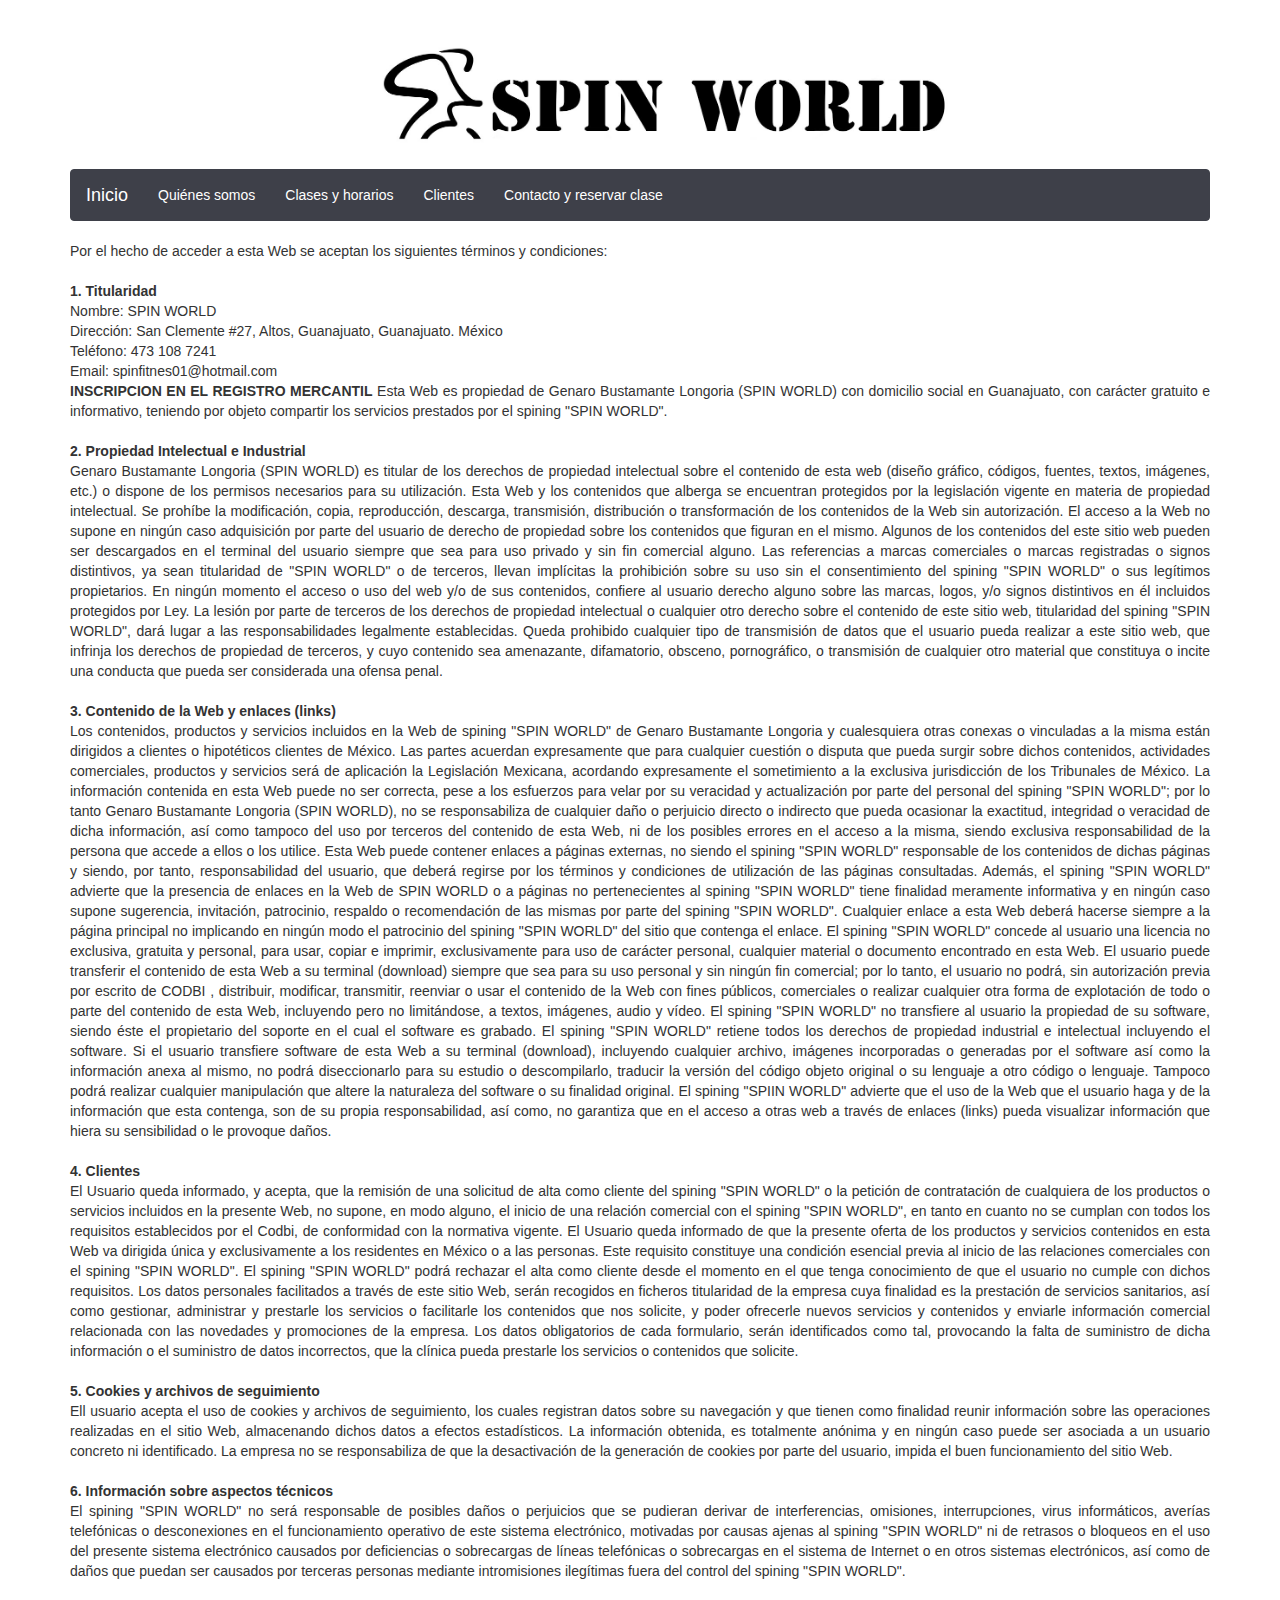
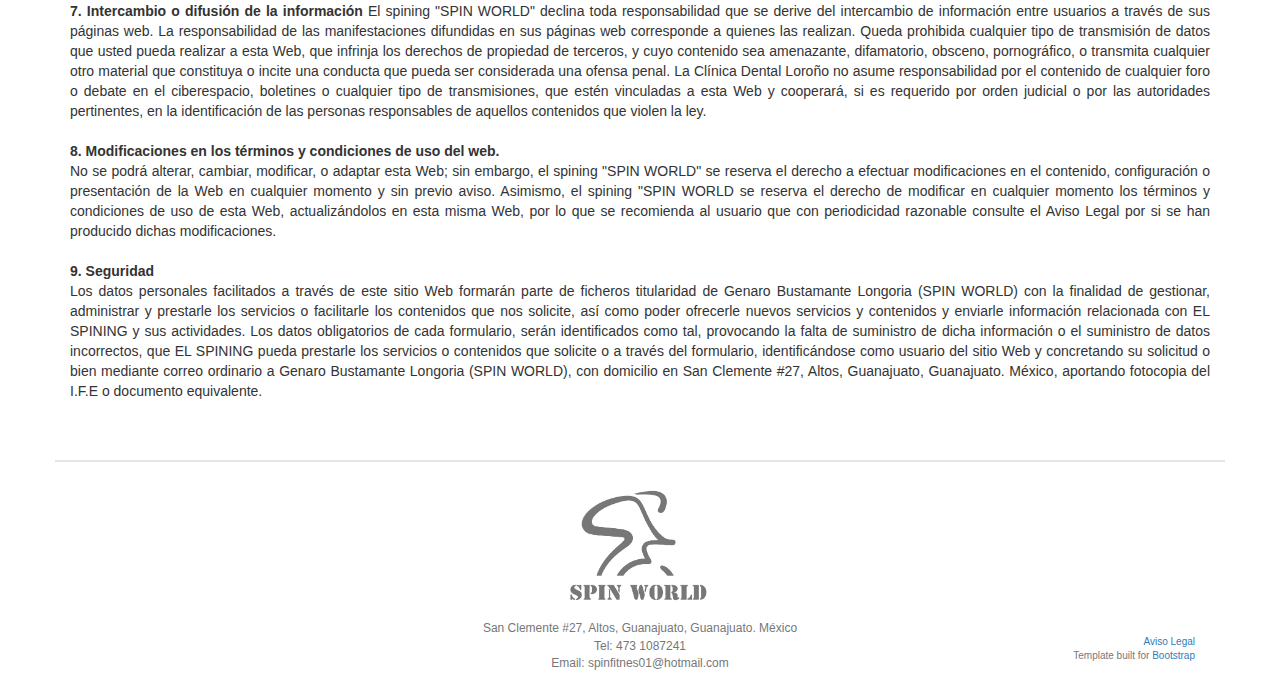
<file: aviso_legal.html>
<!DOCTYPE html>
<link rel="icon" href="resources/images/icono.ico" />
<html lang="es">
  <head>
    <meta charset="utf-8">
    <meta name="viewport" content="width=device-width, initial-scale=1"> <!–Con esto garantizamos que se vea bien en dispositivos móviles–>
    <title>SPIN WORLD</title>

    <link href="bootstrap/css/bootstrap.min.css" rel="stylesheet" media="screen">
    <link href="bootstrap/css/estilos-personales.css" rel="stylesheet" media="screen">
    <script src="https://ajax.googleapis.com/ajax/libs/jquery/2.1.3/jquery.min.js"></script>
    <script src="bootstrap/js/bootstrap.min.js"></script>
  </head>
  <body>
      <div class="container">

      <!-- ---------------------------------Encabezado------------------------------------ -->

      <div class="row">
          <div class="col-md-12 col-lg-12 col-sm-12">
             <div class="collapse navbar-collapse navbar-ex1-collapse">
                 <span style="line-height:1.3em;">
                     <span style="font-family:stencil-w01-bold,fantasy;">
                          <center>
<img src ="resources/images/logo2.jpg" border=""width="57%" height="17%" align=center>
</center>
                     </span>
                 </span>
             </div>
          </div>
      </div>

      <!-- -----------------------------------Menú---------------------------------------- -->
      <nav class="navbar navbar-default" role="navigation">
    <!-- El logotipo y el icono que despliega el menú se agrupan
         para mostrarlos mejor en los dispositivos móviles -->
        <div class="navbar-header">
            <button type="button" class="navbar-toggle-personal" data-toggle="collapse" data-target=".navbar-ex1-collapse">
                <span class="sr-only">Desplegar navegación</span>
                <span class="icon-bar-personal"></span>
                <span class="icon-bar-personal"></span>
                <span class="icon-bar-personal"></span>
           </button>
            <a class="navbar-brand" href="index.html">Inicio</a>
         </div>

    <!-- Agrupar los enlaces de navegación, los formularios y cualquier
         otro elemento que se pueda ocultar al minimizar la barra -->
       <div class="collapse navbar-collapse navbar-ex1-collapse">
         <ul class="nav navbar-nav">
           <li><a href="servicios.html">Quiénes somos</a></li>
        <li><a href="clases.html">Clases y horarios</a></li>
        <li><a href="clientes.html">Clientes</a></li>
		<li><a href="contacto.html">Contacto y reservar clase</a></li>
         </ul>
       </div>
     </nav>

      <!-- --------------------------------------Contenido ---------------------------------- -->
      <div class="row">
          <div class="col-md-12 col-lg-12 col-sm-12">
              <p class="aviso_legal">
              Por el hecho de acceder a esta Web se aceptan los siguientes términos y condiciones:</br ><br />
              <strong>1. Titularidad </strong><br />
              Nombre: SPIN WORLD<br />
              Dirección: San Clemente #27, Altos, Guanajuato, Guanajuato. México<br />
              Teléfono: 473 108 7241<br />
              Email: spinfitnes01@hotmail.com<br />
              <strong>INSCRIPCION EN EL REGISTRO MERCANTIL</strong>
              Esta Web es propiedad de Genaro Bustamante Longoria (SPIN WORLD) con domicilio social en Guanajuato, con carácter gratuito e informativo, teniendo por objeto compartir los servicios prestados por el spining "SPIN WORLD".
              <br /><br />
              <strong>2. Propiedad Intelectual e Industrial</strong><br />
              Genaro Bustamante Longoria (SPIN WORLD) es titular de los derechos de propiedad intelectual sobre el contenido de esta web (diseño gráfico, códigos, fuentes, textos, imágenes, etc.) o dispone de los permisos necesarios para su utilización.
              Esta Web y los contenidos que alberga se encuentran protegidos por la legislación vigente en materia de propiedad intelectual. Se prohíbe la modificación, copia, reproducción, descarga, transmisión, distribución o transformación de los contenidos de la Web sin autorización. El acceso a la Web no supone en ningún caso adquisición por parte del usuario de derecho de propiedad sobre los contenidos que figuran en el mismo. Algunos de los contenidos del este sitio web pueden ser descargados en el terminal del usuario siempre que sea para uso privado y sin fin comercial alguno. Las referencias a marcas comerciales o marcas registradas o signos distintivos, ya sean titularidad de "SPIN WORLD" o de terceros, llevan implícitas la prohibición sobre su uso sin el consentimiento del spining "SPIN WORLD" o sus legítimos propietarios. En ningún momento el acceso o uso del web y/o de sus contenidos, confiere al usuario derecho alguno sobre las marcas, logos, y/o signos distintivos en él incluidos protegidos por Ley.
              La lesión por parte de terceros de los derechos de propiedad intelectual o cualquier otro derecho sobre el contenido de este sitio web, titularidad del spining "SPIN WORLD", dará lugar a las responsabilidades legalmente establecidas. Queda prohibido cualquier tipo de transmisión de datos que el usuario pueda realizar a este sitio web, que infrinja los derechos de propiedad de terceros, y cuyo contenido sea amenazante, difamatorio, obsceno, pornográfico, o transmisión de cualquier otro material que constituya o incite una conducta que pueda ser considerada una ofensa penal.<br /><br />

              <strong>3. Contenido de la Web y enlaces (links)</strong><br/>
              Los contenidos, productos y servicios incluidos en la Web de spining "SPIN WORLD" de Genaro Bustamante Longoria y cualesquiera otras conexas o vinculadas a la misma están dirigidos a clientes o hipotéticos clientes de México. Las partes acuerdan expresamente que para cualquier cuestión o disputa que pueda surgir sobre dichos contenidos, actividades comerciales, productos y servicios será de aplicación la Legislación Mexicana, acordando expresamente el sometimiento a la exclusiva jurisdicción de los Tribunales de México. La información contenida en esta Web puede no ser correcta, pese a los esfuerzos para velar por su veracidad y actualización por parte del personal del spining "SPIN WORLD"; por lo tanto Genaro Bustamante Longoria (SPIN WORLD), no se responsabiliza de cualquier daño o perjuicio directo o indirecto que pueda ocasionar la exactitud, integridad o veracidad de dicha información, así como tampoco del uso por terceros del contenido de esta Web, ni de los posibles errores en el acceso a la misma, siendo exclusiva responsabilidad de la persona que accede a ellos o los utilice. Esta Web puede contener enlaces a páginas externas, no siendo el spining "SPIN WORLD" responsable de los contenidos de dichas páginas y siendo, por tanto, responsabilidad del usuario, que deberá regirse por los términos y condiciones de utilización de las páginas consultadas. Además, el spining "SPIN WORLD" advierte que la presencia de enlaces en la Web de SPIN WORLD o a páginas no pertenecientes al spining "SPIN WORLD"  tiene finalidad meramente informativa y en ningún caso supone sugerencia, invitación, patrocinio, respaldo o recomendación de las mismas por parte del spining "SPIN WORLD". Cualquier enlace a esta Web deberá hacerse siempre a la página principal no implicando en ningún modo el patrocinio del spining "SPIN WORLD" del sitio que contenga el enlace. El spining "SPIN WORLD" concede al usuario una licencia no exclusiva, gratuita y personal, para usar, copiar e imprimir, exclusivamente para uso de carácter personal, cualquier material o documento encontrado en esta Web. El usuario puede transferir el contenido de esta Web a su terminal (download) siempre que sea para su uso personal y sin ningún fin comercial; por lo tanto, el usuario no podrá, sin autorización previa por escrito de CODBI , distribuir, modificar, transmitir, reenviar o usar el contenido de la Web con fines públicos, comerciales o realizar cualquier otra forma de explotación de todo o parte del contenido de esta Web, incluyendo pero no limitándose, a textos, imágenes, audio y vídeo. El spining "SPIN WORLD" no transfiere al usuario la propiedad de su software, siendo éste el propietario del soporte en el cual el software es grabado. El spining "SPIN WORLD" retiene todos los derechos de propiedad industrial e intelectual incluyendo el software. Si el usuario transfiere software de esta Web a su terminal (download), incluyendo cualquier archivo, imágenes incorporadas o generadas por el software así como la información anexa al mismo, no podrá diseccionarlo para su estudio o descompilarlo, traducir la versión del código objeto original o su lenguaje a otro código o lenguaje. Tampoco podrá realizar cualquier manipulación que altere la naturaleza del software o su finalidad original. El spining "SPIIN WORLD" advierte que el uso de la Web que el usuario haga y de la información que esta contenga, son de su propia responsabilidad, así como, no garantiza que en el acceso a otras web a través de enlaces (links) pueda visualizar información que hiera su sensibilidad o le provoque daños.<br /><br />

              <strong>4. Clientes</strong><br />
              El Usuario queda informado, y acepta, que la remisión de una solicitud de alta como cliente del spining "SPIN WORLD" o la petición de contratación de cualquiera de los productos o servicios incluidos en la presente Web, no supone, en modo alguno, el inicio de una relación comercial con el spining "SPIN WORLD", en tanto en cuanto no se cumplan con todos los requisitos establecidos por el Codbi, de conformidad con la normativa vigente. El Usuario queda informado de que la presente oferta de los productos y servicios contenidos en esta Web va dirigida única y exclusivamente a los residentes en México o a las personas. Este requisito constituye una condición esencial previa al inicio de las relaciones comerciales con el spining "SPIN WORLD". El spining "SPIN WORLD" podrá rechazar el alta como cliente desde el momento en el que tenga conocimiento de que el usuario no cumple con dichos requisitos. Los datos personales facilitados a través de este sitio Web, serán recogidos en ficheros titularidad de la empresa cuya finalidad es la prestación de servicios sanitarios, así como gestionar, administrar y prestarle los servicios o facilitarle los contenidos que nos solicite, y poder ofrecerle nuevos servicios y contenidos y enviarle información comercial relacionada con las novedades y promociones de la empresa. Los datos obligatorios de cada formulario, serán identificados como tal, provocando la falta de suministro de dicha información o el suministro de datos incorrectos, que la clínica pueda prestarle los servicios o contenidos que solicite.<br /><br />

              <strong>5. Cookies y archivos de seguimiento</strong><br />
              Ell usuario acepta el uso de cookies y archivos de seguimiento, los cuales registran datos sobre su navegación y que tienen como finalidad reunir información sobre las operaciones realizadas en el sitio Web, almacenando dichos datos a efectos estadísticos. La información obtenida, es totalmente anónima y en ningún caso puede ser asociada a un usuario concreto ni identificado. La empresa no se responsabiliza de que la desactivación de la generación de cookies por parte del usuario, impida el buen funcionamiento del sitio Web.<br /><br />

              <strong>6. Información sobre aspectos técnicos</strong><br />
              El spining "SPIN WORLD" no será responsable de posibles daños o perjuicios que se pudieran derivar de interferencias, omisiones, interrupciones, virus informáticos, averías telefónicas o desconexiones en el funcionamiento operativo de este sistema electrónico, motivadas por causas ajenas al spining "SPIN WORLD" ni de retrasos o bloqueos en el uso del presente sistema electrónico causados por deficiencias o sobrecargas de líneas telefónicas o sobrecargas en el sistema de Internet o en otros sistemas electrónicos, así como de daños que puedan ser causados por terceras personas mediante intromisiones ilegítimas fuera del control del spining "SPIN WORLD".<br /><br />

              <strong>7. Intercambio o difusión de la información</strong>
              El spining "SPIN WORLD" declina toda responsabilidad que se derive del intercambio de información entre usuarios a través de sus páginas web. La responsabilidad de las manifestaciones difundidas en sus páginas web corresponde a quienes las realizan. Queda prohibida cualquier tipo de transmisión de datos que usted pueda realizar a esta Web, que infrinja los derechos de propiedad de terceros, y cuyo contenido sea amenazante, difamatorio, obsceno, pornográfico, o transmita cualquier otro material que constituya o incite una conducta que pueda ser considerada una ofensa penal. La Clínica Dental Loroño no asume responsabilidad por el contenido de cualquier foro o debate en el ciberespacio, boletines o cualquier tipo de transmisiones, que estén vinculadas a esta Web y cooperará, si es requerido por orden judicial o por las autoridades pertinentes, en la identificación de las personas responsables de aquellos contenidos que violen la ley.<br /><br />

              <strong>8. Modificaciones en los términos y condiciones de uso del web.</strong><br />
              No se podrá alterar, cambiar, modificar, o adaptar esta Web; sin embargo, el spining "SPIN WORLD" se reserva el derecho a efectuar modificaciones en el contenido, configuración o presentación de la Web en cualquier momento y sin previo aviso. Asimismo, el spining "SPIN WORLD se reserva el derecho de modificar en cualquier momento los términos y condiciones de uso de esta Web, actualizándolos en esta misma Web, por lo que se recomienda al usuario que con periodicidad razonable consulte el Aviso Legal por si se han producido dichas modificaciones.<br /><br />

              <strong>9. Seguridad</strong><br />
              Los datos personales facilitados a través de este sitio Web formarán parte de ficheros titularidad de Genaro Bustamante Longoria (SPIN WORLD) con la finalidad de gestionar, administrar y prestarle los servicios o facilitarle los contenidos que nos solicite, así como poder ofrecerle nuevos servicios y contenidos y enviarle información relacionada con EL SPINING y sus actividades. Los datos obligatorios de cada formulario, serán identificados como tal, provocando la falta de suministro de dicha información o el suministro de datos incorrectos, que EL SPINING pueda prestarle los servicios o contenidos que solicite o a través del formulario, identificándose como usuario del sitio Web y concretando su solicitud o bien mediante correo ordinario a Genaro Bustamante Longoria (SPIN WORLD), con domicilio en San Clemente #27, Altos, Guanajuato, Guanajuato. México, aportando fotocopia del I.F.E o documento equivalente.
              </p>
          </div>
      </div>
      <!-- --------------------Footer---------------------- -->
      <div class="row">
          <br /><br />
          <div class="divider-personal"></div>
          <div class="col-md-12 col-lg-12 col-sm-12">
              <div class="row">
                  <div class="footer-spining">
                        <img src ="resources/images/logo-footer.png">
                  </div>
              </div>
              <div class="col-md-3 col-lg-3 col-sm-3"></div>
              <div class="col-md-6 col-lg-6 col-sm-6">
                 <div class="footer-spining">
                    San Clemente #27, Altos, Guanajuato, Guanajuato. México<br />
                    Tel: 473 1087241<br />
                    Email: spinfitnes01@hotmail.com
                 </div>
              </div>
              <div class="col-md-3 col-lg-3 col-sm-3">
                 <div class="footer-copyright">
                    <br />
                    <a href="aviso_legal.html">Aviso Legal</a><br />
                    Template built for <a href="http://getbootstrap.com">Bootstrap</a>
                 </div>
             </div>
          </div>
      </div><!-- ROW FOOTER -->

  </div>
  </body>
</html>
</file>
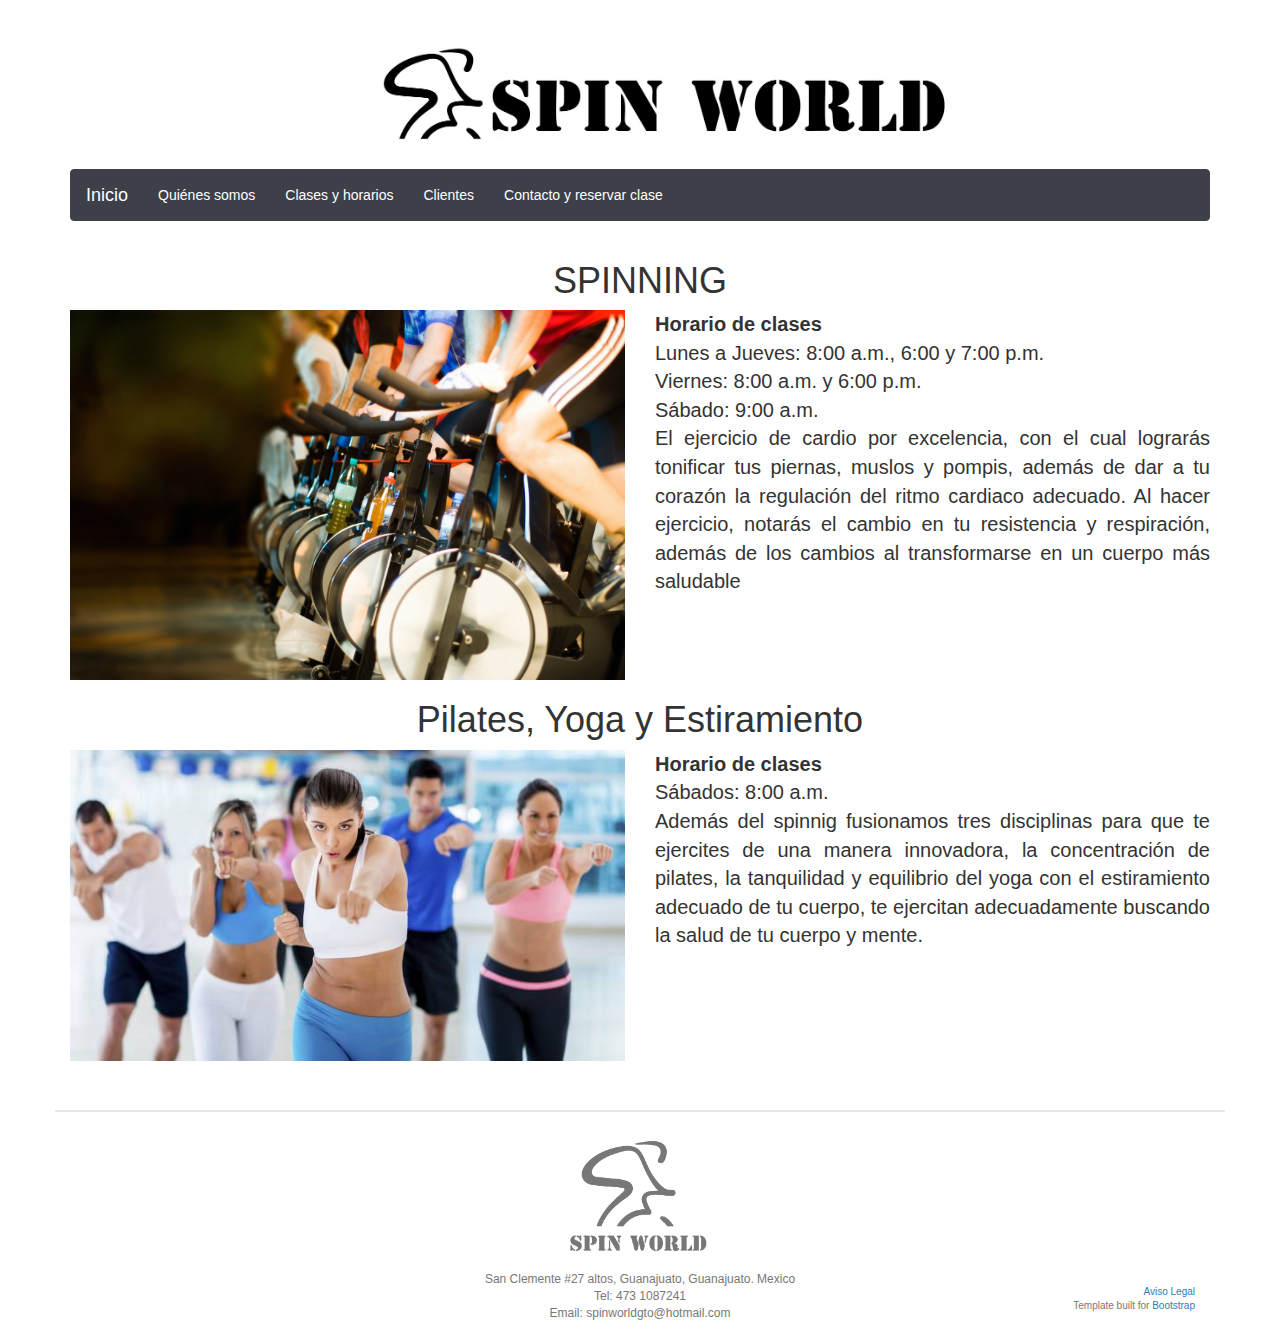
<file: clases.html>
<!DOCTYPE html>
<link rel="icon" href="resources/images/icono.ico" />
<html lang="es">
  <head>
    <meta charset="utf-8">
    <meta name="viewport" content="width=device-width, initial-scale=1"> <!–Con esto garantizamos que se vea bien en dispositivos móviles–>
    <title>SPIN WORLD</title>

    <link href="bootstrap/css/bootstrap.min.css" rel="stylesheet" media="screen">
    <link href="bootstrap/css/estilos-personales.css" rel="stylesheet" media="screen">
    <script src="https://ajax.googleapis.com/ajax/libs/jquery/2.1.3/jquery.min.js"></script>
    <script src="bootstrap/js/bootstrap.min.js"></script>
  </head>
  <body>
      <div class="container">

      <!-- ---------------------------------Encabezado------------------------------------ -->

      <div class="row">
          <div class="col-md-12 col-lg-12 col-sm-12">
             <div class="collapse navbar-collapse navbar-ex1-collapse">
                 <span style="line-height:1.3em;">
                     <span style="font-family:stencil-w01-bold,fantasy;">
                          <center>
<img src ="resources/images/logo2.jpg" border=""width="57%" height="17%" align=center>
</center>
                     </span>
                 </span>
             </div>
          </div>
      </div>

      <!-- -----------------------------------Menú---------------------------------------- -->
      <nav class="navbar navbar-default" role="navigation">
    <!-- El logotipo y el icono que despliega el menú se agrupan
         para mostrarlos mejor en los dispositivos móviles -->
        <div class="navbar-header">
            <button type="button" class="navbar-toggle-personal" data-toggle="collapse" data-target=".navbar-ex1-collapse">
                <span class="sr-only">Desplegar navegación</span>
                <span class="icon-bar-personal"></span>
                <span class="icon-bar-personal"></span>
                <span class="icon-bar-personal"></span>
           </button>
            <a class="navbar-brand" href="index.html">Inicio</a>
         </div>

    <!-- Agrupar los enlaces de navegación, los formularios y cualquier
         otro elemento que se pueda ocultar al minimizar la barra -->
       <div class="collapse navbar-collapse navbar-ex1-collapse">
          <ul class="nav navbar-nav">
            <li><a href="servicios.html">Quiénes somos</a></li>
            <li><a href="clases.html">Clases y horarios</a></li>
            <li><a href="clientes.html">Clientes</a></li>
		    <li><a href="contacto.html">Contacto y reservar clase</a></li>
          </ul>
       </div>
      </nav>

    <div class="row">
    <div class="col-md-12 col-lg-12 col-sm-12">
          <center>

            <!-- -----------------SPINING---------------- -->
            <article class="articulo">
                <h1> SPINNING </h1>
                   <div class="row">
                   <div class="col-md-6 col-lg-6 col-sm-12">
                       <img class="img-responsive" src="resources/images/spinin.jpg">
                   </div>
                   <div class="col-md-6 col-lg-6 col-sm-12">
                        <p>
                        <strong>Horario de clases</strong><br />
                        Lunes a Jueves: 8:00 a.m., 6:00 y 7:00 p.m.<br />
						Viernes: 8:00 a.m. y 6:00 p.m. <br />
                        Sábado: 9:00 a.m. <br />
                        El ejercicio de cardio por excelencia, con el cual lograrás tonificar  tus piernas, muslos y pompis, además de dar a tu corazón la regulación del ritmo cardiaco adecuado. Al hacer ejercicio, notarás el cambio en tu resistencia y respiración, además de los cambios al transformarse en un cuerpo más saludable
                        </p>
                   </div>
                </div>
            </article>

            <!-- -----------------TAEBO-------------------------------------- -->
            <article class="articulo">
                <h1> Pilates, Yoga y Estiramiento </h1>
                   <div class="row">
                   <div class="col-md-6 col-lg-6 col-sm-12">
                       <img class="img-responsive" src="resources/images/taebo.jpg">
                   </div>
                   <div class="col-md-6 col-lg-6 col-sm-12">
                        <p>
                        <strong>Horario de clases</strong><br />
                        Sábados: 8:00 a.m. <br />
                        Además del spinnig fusionamos tres disciplinas para que te ejercites de una manera innovadora, la concentración de pilates, la tanquilidad y equilibrio del yoga con el estiramiento adecuado de tu cuerpo, te ejercitan adecuadamente buscando la salud de tu cuerpo y mente.
                        </p>
                   </div>
                </div>
            </article>

        </center>
    </div>
    </div>

      <!-- --------------------Footer---------------------- -->
      <div class="row">
          <br /><br />
          <div class="divider-personal"></div>
          <div class="col-md-12 col-lg-12 col-sm-12">
              <div class="row">
                  <div class="footer-spining">
                        <img src ="resources/images/logo-footer.png">
                  </div>
              </div>
              <div class="col-md-3 col-lg-3 col-sm-3"></div>
              <div class="col-md-6 col-lg-6 col-sm-6">
                 <div class="footer-spining">
                   San Clemente #27 altos, Guanajuato, Guanajuato. Mexico<br />
                    Tel: 473 1087241<br />
                    Email: spinworldgto@hotmail.com
                 </div>
              </div>
              <div class="col-md-3 col-lg-3 col-sm-3">
                 <div class="footer-copyright">
                    <br />
                    <a href="aviso_legal.html">Aviso Legal</a><br />
                    Template built for <a href="http://getbootstrap.com">Bootstrap</a>
                 </div>
             </div>
          </div>
      </div><!-- ROW FOOTER -->
  </body>
</html>
</file>
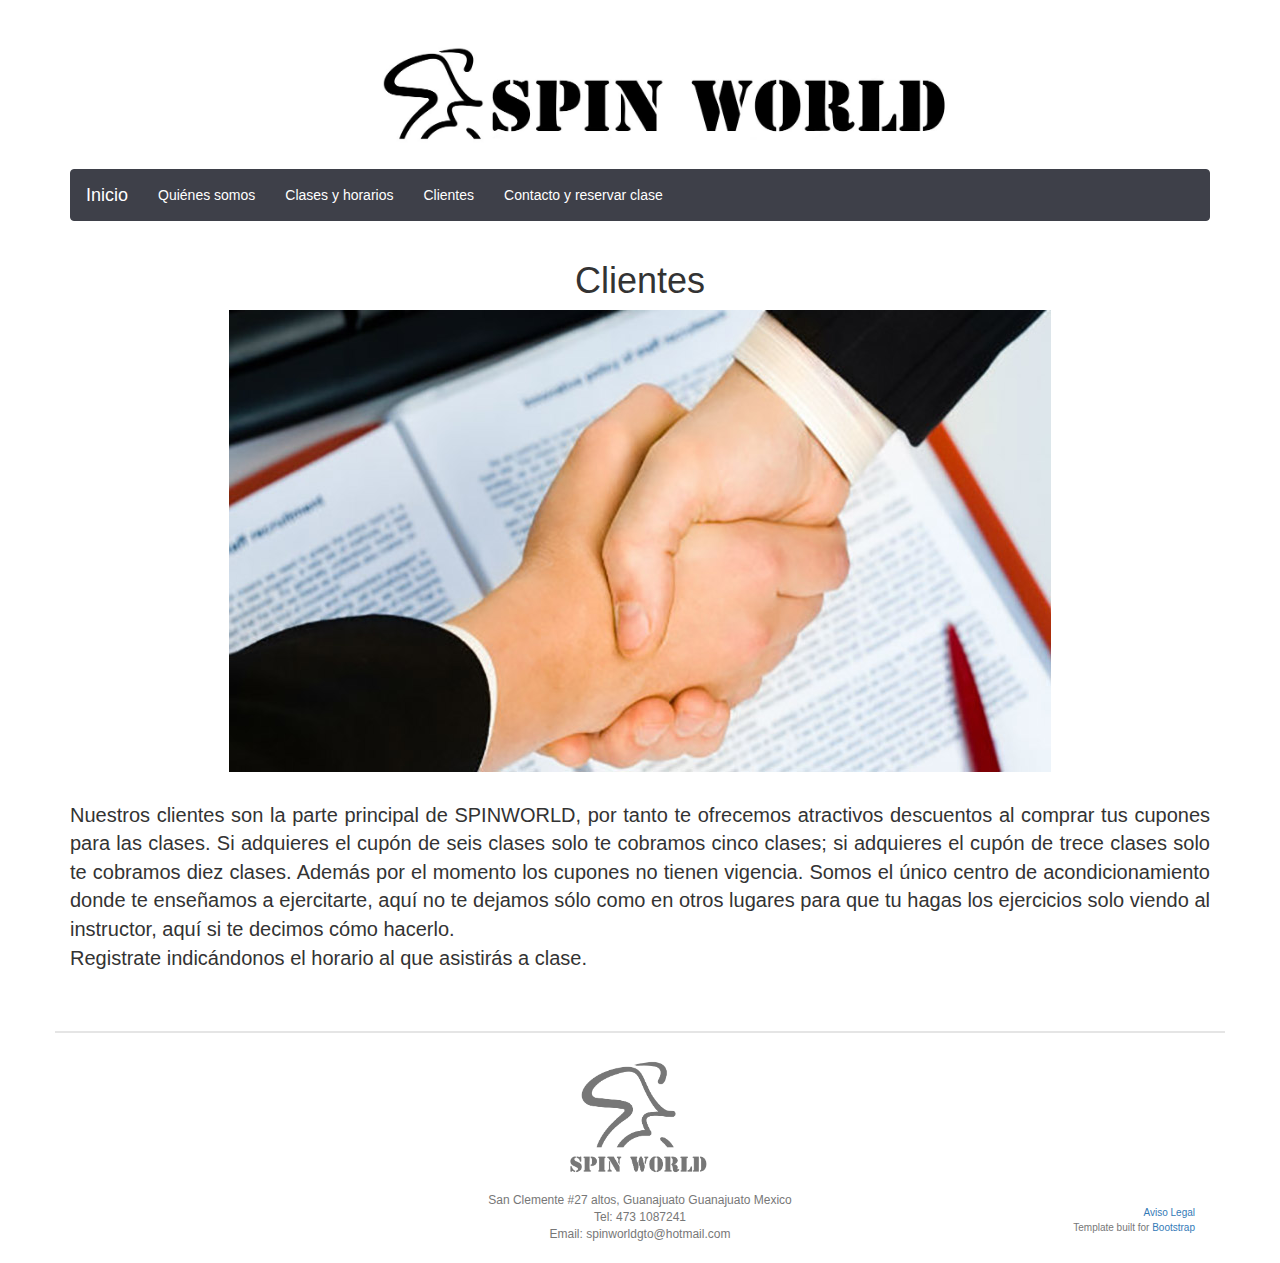
<file: clientes.html>
<!DOCTYPE html>
<link rel="icon" href="resources/images/icono.ico" />
<html lang="es">
  <head>
    <meta charset="utf-8">
    <meta name="viewport" content="width=device-width, initial-scale=1"> <!–Con esto garantizamos que se vea bien en dispositivos móviles–>
    <title>SPIN WORLD</title>

    <link href="bootstrap/css/bootstrap.min.css" rel="stylesheet" media="screen">
    <link href="bootstrap/css/estilos-personales.css" rel="stylesheet" media="screen">
    <script src="https://ajax.googleapis.com/ajax/libs/jquery/2.1.3/jquery.min.js"></script>
    <script src="bootstrap/js/bootstrap.min.js"></script>
  </head>
  <body>
      <div class="container">

      <!-- ---------------------------------Encabezado------------------------------------ -->

      <div class="row">
          <div class="col-md-12 col-lg-12 col-sm-12">
             <div class="collapse navbar-collapse navbar-ex1-collapse">
                 <span style="line-height:1.3em;">
                     <span style="font-family:stencil-w01-bold,fantasy;">
                          <center>
<img src ="resources/images/logo2.jpg" border=""width="57%" height="17%" align=center>
</center>
                     </span>
                 </span>
             </div>
          </div>
      </div>

      <!-- -----------------------------------Menú---------------------------------------- -->
      <nav class="navbar navbar-default" role="navigation">
    <!-- El logotipo y el icono que despliega el menú se agrupan
         para mostrarlos mejor en los dispositivos móviles -->
        <div class="navbar-header">
            <button type="button" class="navbar-toggle-personal" data-toggle="collapse" data-target=".navbar-ex1-collapse">
                <span class="sr-only">Desplegar navegación</span>
                <span class="icon-bar-personal"></span>
                <span class="icon-bar-personal"></span>
                <span class="icon-bar-personal"></span>
           </button>
            <a class="navbar-brand" href="index.html">Inicio</a>
         </div>

    <!-- Agrupar los enlaces de navegación, los formularios y cualquier
         otro elemento que se pueda ocultar al minimizar la barra -->
       <div class="collapse navbar-collapse navbar-ex1-collapse">
          <ul class="nav navbar-nav">
           <li><a href="servicios.html">Quiénes somos</a></li>
           <li><a href="clases.html">Clases y horarios</a></li>
           <li><a href="clientes.html">Clientes</a></li>
		   <li><a href="contacto.html">Contacto y reservar clase</a></li>
          </ul>
       </div>
     </nav>

    <div class="row">
    <div class="col-md-12 col-lg-12 col-sm-12">   <!-- md=mediana(4:12) lg=grande(4:12) sm=small(6:12)  -->
          <center>
            <!-- -----------------INTALACIONES---------------- -->
            <article class="articulo">
               <h1>Clientes</h1>
               <img class="img-responsive" src="resources/images/contrato.jpg"><br />
               <p>
               Nuestros clientes son la parte principal de SPINWORLD, por tanto te ofrecemos atractivos descuentos al comprar tus cupones para las clases. Si adquieres el cupón de seis clases solo te cobramos cinco clases; si adquieres el cupón de trece clases solo te cobramos diez clases. Además por el momento los cupones no tienen vigencia. Somos el único centro de acondicionamiento donde te enseñamos a  ejercitarte, aquí no te dejamos sólo como en otros lugares para que tu hagas los ejercicios solo viendo al instructor, aquí si te decimos cómo hacerlo. <br />
               Registrate indicándonos el horario al que asistirás a clase.
            </p>
            </article>
        </center>
     </div>
     </div>

      <!-- --------------------Footer---------------------- -->
      <div class="row">
          <br /><br />
          <div class="divider-personal"></div>
          <div class="col-md-12 col-lg-12 col-sm-12">
              <div class="row">
                  <div class="footer-spining">
                        <img src ="resources/images/logo-footer.png">
                  </div>
              </div>
              <div class="col-md-3 col-lg-3 col-sm-3"></div>
              <div class="col-md-6 col-lg-6 col-sm-6">
                 <div class="footer-spining">
                    San Clemente #27 altos, Guanajuato Guanajuato Mexico<br />
                    Tel: 473 1087241<br />
                    Email: spinworldgto@hotmail.com
                 </div>
              </div>
              <div class="col-md-3 col-lg-3 col-sm-3">
                 <div class="footer-copyright">
                    <br />
                    <a href="aviso_legal.html">Aviso Legal</a><br />
                    Template built for <a href="http://getbootstrap.com">Bootstrap</a>
                 </div>
             </div>
          </div>
      </div><!-- ROW FOOTER -->
  </body>
</html>
</file>
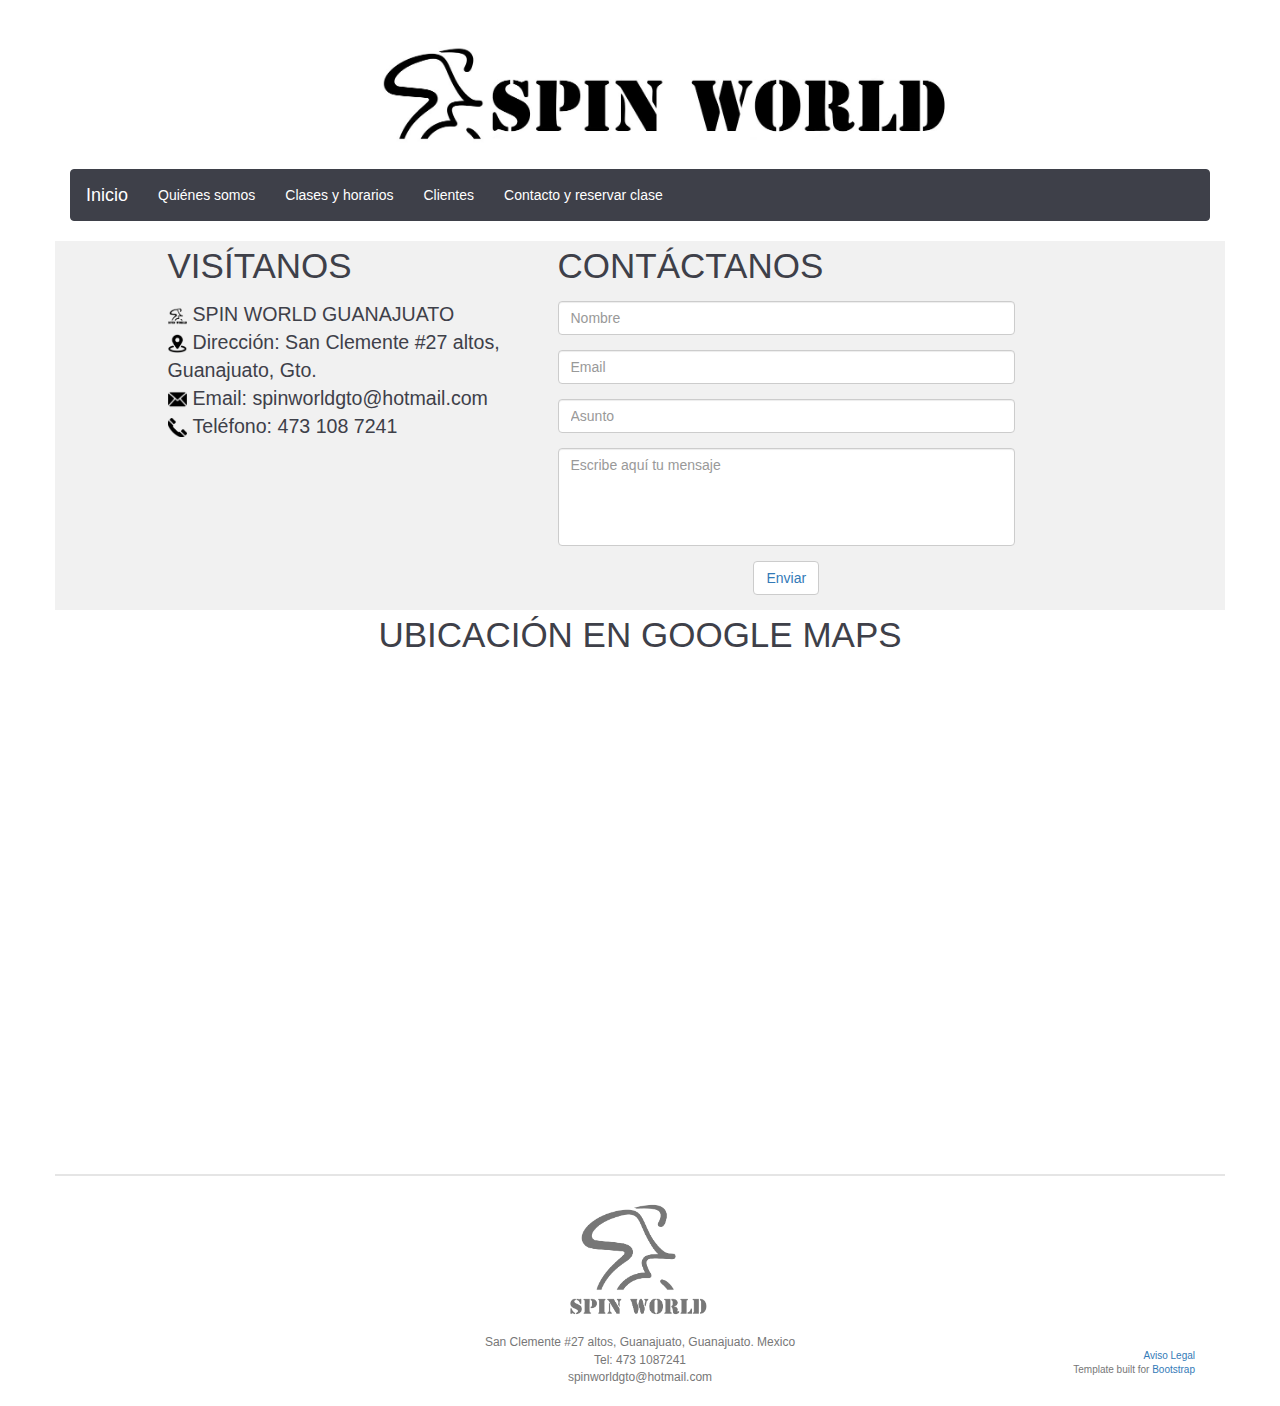
<file: contacto.html>
<!DOCTYPE html>
<link rel="icon" href="resources/images/icono.ico" />
<html lang="es">
  <head>
    <meta charset="utf-8">
    <meta name="viewport" content="width=device-width, initial-scale=1"> <!–Con esto garantizamos que se vea bien en dispositivos móviles–>
    <title>SPIN WORLD</title>

    <link href="bootstrap/css/bootstrap.min.css" rel="stylesheet" media="screen">
    <link href="bootstrap/css/estilos-personales.css" rel="stylesheet" media="screen">
    <script src="https://ajax.googleapis.com/ajax/libs/jquery/2.1.3/jquery.min.js"></script>
    <script src="bootstrap/js/bootstrap.min.js"></script>
  </head>
  <body>
      <div class="container">

      <!-- ---------------------------------Encabezado------------------------------------ -->

      <div class="row">
          <div class="col-md-12 col-lg-12 col-sm-12">
             <div class="collapse navbar-collapse navbar-ex1-collapse">
                 <span style="line-height:1.3em;">
                     <span style="font-family:stencil-w01-bold,fantasy;">
                         			 <center>
<img src ="resources/images/logo2.jpg" border=""width="57%" height="17%" align=center>
</center>
                     </span>
                 </span>
             </div>
          </div>
      </div>

      <!-- -----------------------------------Menú---------------------------------------- -->
      <nav class="navbar navbar-default" role="navigation">
    <!-- El logotipo y el icono que despliega el menú se agrupan
         para mostrarlos mejor en los dispositivos móviles -->
        <div class="navbar-header">
            <button type="button" class="navbar-toggle-personal" data-toggle="collapse" data-target=".navbar-ex1-collapse">
                <span class="sr-only">Desplegar navegación</span>
                <span class="icon-bar-personal"></span>
                <span class="icon-bar-personal"></span>
                <span class="icon-bar-personal"></span>
           </button>
           <a class="navbar-brand" href="index.html">Inicio</a>
         </div>

     <!-- Agrupar los enlaces de navegación, los formularios y cualquier
         otro elemento que se pueda ocultar al minimizar la barra -->
       <div class="collapse navbar-collapse navbar-ex1-collapse">
          <ul class="nav navbar-nav">
             <li><a href="servicios.html">Quiénes somos</a></li>
             <li><a href="clases.html">Clases y horarios</a></li>
             <li><a href="clientes.html">Clientes</a></li>
		     <li><a href="contacto.html">Contacto y reservar clase</a></li>
          </ul>
       </div>
    </nav>

    <!-- --------------------------------------Contenido ---------------------------------- -->
      <div class="row" id="cont">
             <div class="col-md-1 col-lg-1 col-sm-1"></div>
             <div class="col-md-4 col-lg-4 col-sm-4">
                   <p class="contacto-h1">VISÍTANOS</p>
                   <p class="contacto-p">
                   <img src="resources/images/iconos/icono_logo.png">&nbsp;SPIN WORLD GUANAJUATO<br>
                   <img src="resources/images/iconos/icono_direccion.png">&nbsp;Dirección: San Clemente #27 altos, Guanajuato, Gto.<br>
                   <img src="resources/images/iconos/icono_email.png">&nbsp;Email: spinworldgto@hotmail.com<br>
                   <img src="resources/images/iconos/icono_telefono.png">&nbsp;Teléfono: 473 108 7241
                   </p>
              </div>
             <div class="col-md-5 col-lg-5 col-sm-5">
                <!-- NOMBRE -->
                <form class="form-horizontal" role="form" name="contactform" method="post" action="enviar_email.php">
                   <p class="contacto-h1">CONTÁCTANOS</p>
                   <div class="form-group">
                   <div class="col-lg-12">
                      <input type="text" class="form-control" name="nombre" id="nombre" placeholder="Nombre" maxlength="50" >
                   </div>
                   </div>
                   <!-- EMAIL -->
                   <div class="form-group">
                   <div class="col-lg-12">
                      <input type="email" class="form-control" name="email" id="email" placeholder="Email" maxlength="80">
                   </div>
                   </div>
                   <!-- ASUNTO -->
                   <div class="form-group">
                   <div class="col-lg-12">
                      <input type="text" class="form-control" name="asunto" id="asunto" placeholder="Asunto" maxlength="80">
                   </div>
                   </div>
                   <!-- MENSAJE -->
                   <div class="form-group">
                   <div class="col-lg-12">
                      <textarea class="form-control" name="mensaje" id="mensaje"  placeholder="Escribe aquí tu mensaje"></textarea>
                   </div>
                   </div>
                   <!-- BOTÓN -->
                   <div class="form-group">
                   <div class="col-lg-12">
                       <center>
                          <button type="submit" value="Submit" class="btn btn-default"><a href="index.html">Enviar</a></button>
                       </center>
                   </div>
                   </div>

                 </form>
             </div>
             <div class="col-md-2 col-lg-2 col-sm-2"></div>
      </div>
      <!-- --------------------Formulario---------------------- -->
	  <div class="row">
          <div class="col-md-3 col-lg-3 col-sm-3"></div>
          <div class="col-md-6 col-lg-6 col-sm-6">
          <center>
               <p class="contacto-h1">UBICACIÓN EN GOOGLE MAPS</p>
               <iframe src="https://www.google.com/maps/embed?pb=!1m18!1m12!1m3!1d6263.445575372401!2d-101.26177626494525!3d21.021999224413495!2m3!1f0!2f0!3f0!3m2!1i1024!2i768!4f13.1!3m3!1m2!1s0x842b740be16be9db%3A0x5e20421e26ed4a9e!2sGlorieta+San+Clemente+27%2C+Rios+Dos%2C+Guanajuato%2C+Gto.!5e0!3m2!1ses!2smx!4v1486338277424" width="600" height="450" frameborder="0" style="border:0" allowfullscreen></iframe>
          </center>
          </div>
          <div class="col-md-3 col-lg-3 col-sm-3"></div>
      </div>
    <!-- --------------------Footer---------------------- -->
      <div class="row">
          <br /><br />
          <div class="divider-personal"></div>
          <div class="col-md-12 col-lg-12 col-sm-12">
              <div class="row">
                  <div class="footer-spining">
                        <img src ="resources/images/logo-footer.png">
                  </div>
              </div>
              <div class="col-md-3 col-lg-3 col-sm-3"></div>
              <div class="col-md-6 col-lg-6 col-sm-6">
                 <div class="footer-spining">
                    San Clemente #27 altos, Guanajuato, Guanajuato. Mexico<br />
                    Tel: 473 1087241<br />
                    spinworldgto@hotmail.com
                 </div>
              </div>
              <div class="col-md-3 col-lg-3 col-sm-3">
                 <div class="footer-copyright">
                    <br />
                    <a href="aviso_legal.html">Aviso Legal</a><br />
                    Template built for <a href="http://getbootstrap.com">Bootstrap</a>
                 </div>
             </div>
          </div>
      </div><!-- ROW FOOTER -->
  </body>
</html>
</file>
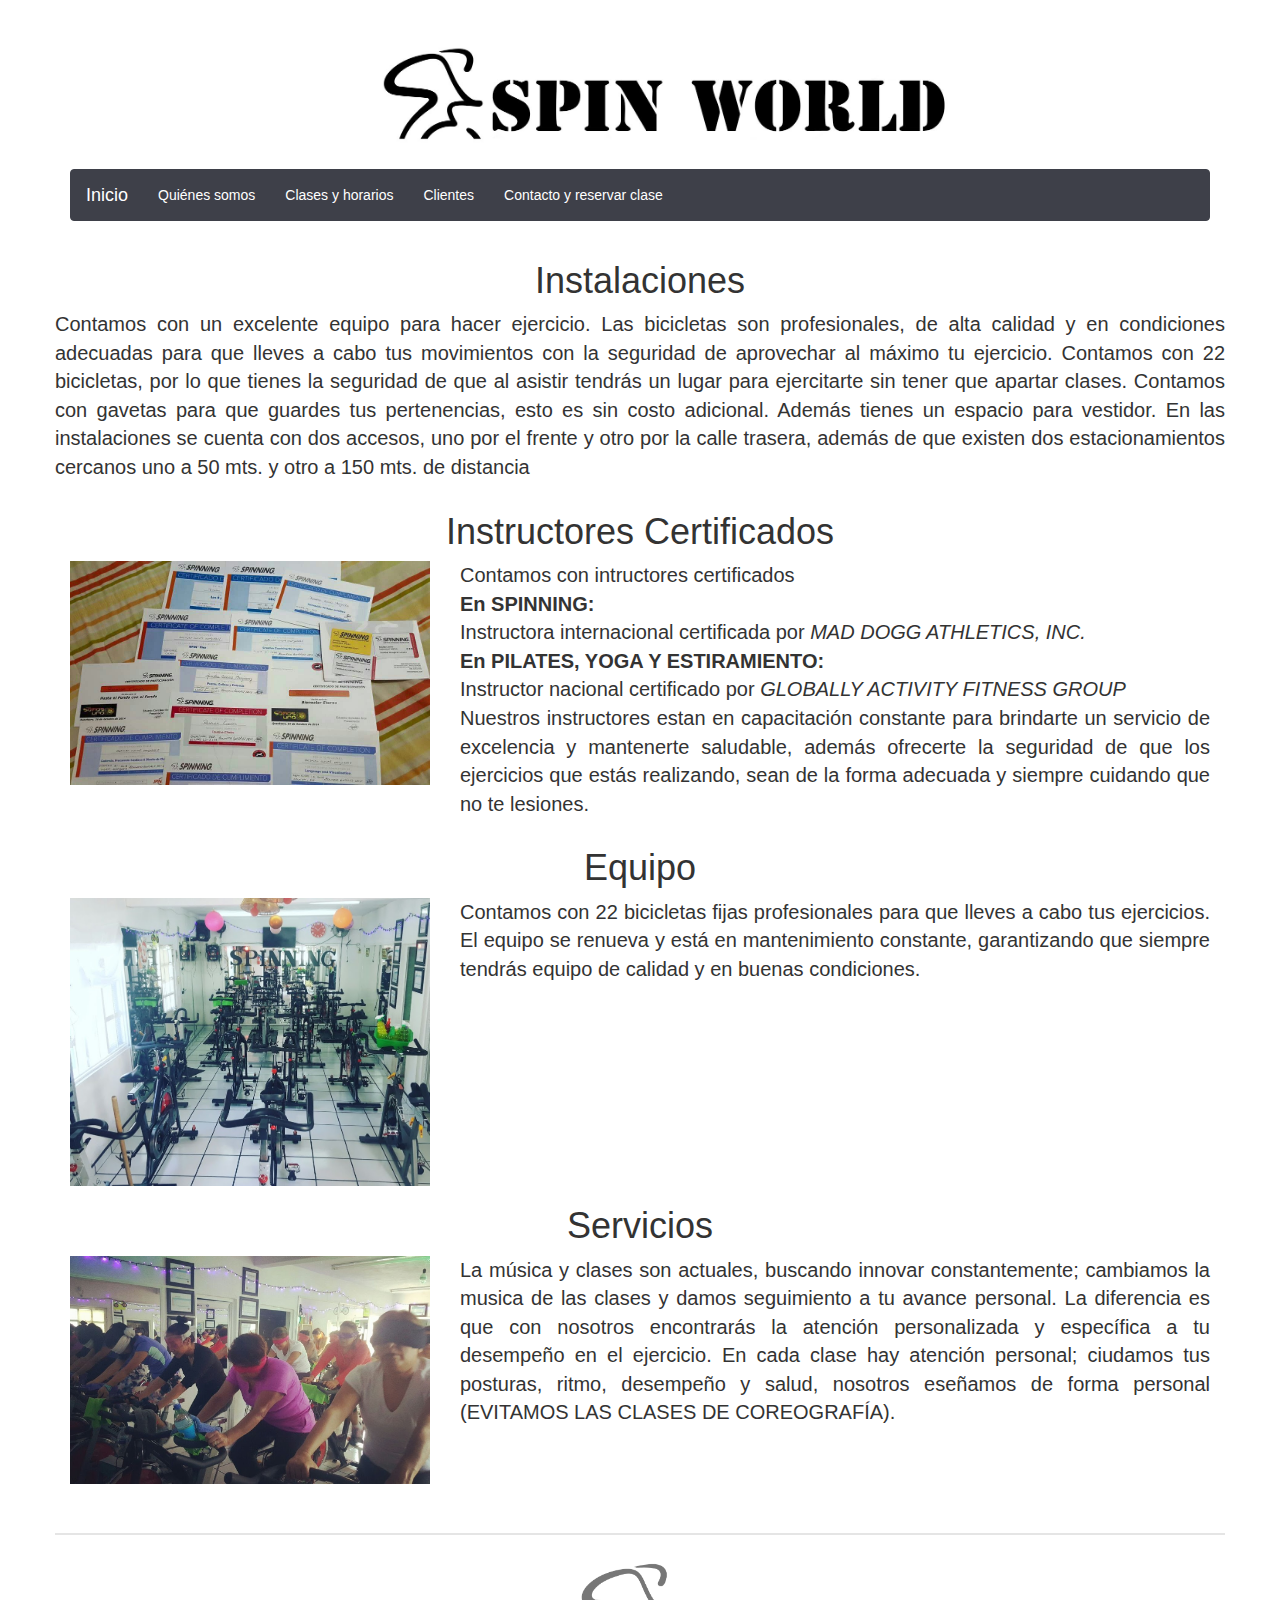
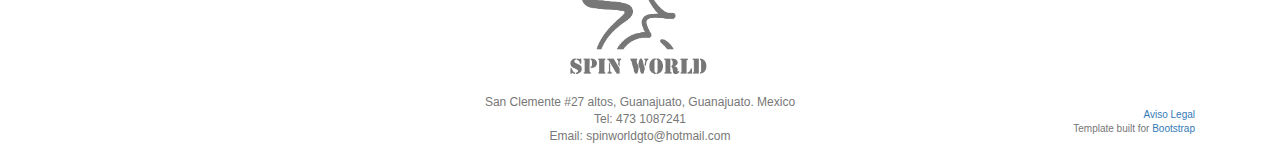
<file: servicios.html>
<!DOCTYPE html>
<link rel="icon" href="resources/images/icono.ico" />
<html lang="es">
  <head>
    <meta charset="utf-8">
    <meta name="viewport" content="width=device-width, initial-scale=1"> <!–Con esto garantizamos que se vea bien en dispositivos móviles–>
    <title>SPIN WORLD</title>

    <link href="bootstrap/css/bootstrap.min.css" rel="stylesheet" media="screen">
    <link href="bootstrap/css/estilos-personales.css" rel="stylesheet" media="screen">
    <script src="https://ajax.googleapis.com/ajax/libs/jquery/2.1.3/jquery.min.js"></script>
    <script src="bootstrap/js/bootstrap.min.js"></script>
  </head>
  <body>
      <div class="container">

      <!-- ---------------------------------Encabezado------------------------------------ -->

      <div class="row">
          <div class="col-md-12 col-lg-12 col-sm-12">
             <div class="collapse navbar-collapse navbar-ex1-collapse">
                 <span style="line-height:1.3em;">
                     <span style="font-family:stencil-w01-bold,fantasy;">
                          <center>
<img src ="resources/images/logo2.jpg" border=""width="57%" height="17%" align=center>
</center>
                     </span>
                 </span>
             </div>
          </div>
      </div>

      <!-- -----------------------------------Menú---------------------------------------- -->
      <nav class="navbar navbar-default" role="navigation">
    <!-- El logotipo y el icono que despliega el menú se agrupan
         para mostrarlos mejor en los dispositivos móviles -->
        <div class="navbar-header">
            <button type="button" class="navbar-toggle-personal" data-toggle="collapse" data-target=".navbar-ex1-collapse">
                <span class="sr-only">Desplegar navegación</span>
                <span class="icon-bar-personal"></span>
                <span class="icon-bar-personal"></span>
                <span class="icon-bar-personal"></span>
           </button>
            <a class="navbar-brand" href="index.html">Inicio</a>
         </div>

    <!-- Agrupar los enlaces de navegación, los formularios y cualquier
         otro elemento que se pueda ocultar al minimizar la barra -->
   <div class="collapse navbar-collapse navbar-ex1-collapse">
      <ul class="nav navbar-nav">
        <li><a href="servicios.html">Quiénes somos</a></li>
        <li><a href="clases.html">Clases y horarios</a></li>
        <li><a href="clientes.html">Clientes</a></li>
		<li><a href="contacto.html">Contacto y reservar clase</a></li>
      </ul>
    </div>
  </nav>

                <!-- --------------------------------------Contenido ---------------------------------- -->
  <div class="row">
    <div class="col-md-12 col-lg-12 col-sm-12">   <!-- md=mediana(4:12) lg=grande(4:12) sm=small(6:12)  -->
          <center>
            <!-- -----------------INTALACIONES---------------- -->
            <article class="articulo">
                <h1> Instalaciones </h1>
                <div class="row">
                    <p>
                    Contamos con un excelente equipo para hacer ejercicio. Las bicicletas son profesionales, de alta calidad y en condiciones adecuadas para que lleves a cabo tus movimientos con la seguridad de aprovechar al máximo tu ejercicio. Contamos con 22 bicicletas, por lo que tienes la seguridad de que al asistir tendrás un lugar para ejercitarte sin tener que apartar clases. Contamos con gavetas para que guardes tus pertenencias, esto es sin costo adicional. Además  tienes un  espacio para   vestidor. En las instalaciones se cuenta con dos accesos, uno  por el frente y otro por la calle trasera, además de que existen dos estacionamientos cercanos uno   a 50 mts. y otro a 150 mts. de distancia
                    </p>
                </div>
            </article>
            <!-- -----------------INSTRUCTORES---------------- -->
            <article class="articulo">
                <h1>Instructores Certificados</h1>
                <div class="row">
                   <div class="col-md-4 col-lg-4 col-sm-6">
                       <img class="img-responsive" src="resources/images/certi.jpg">
                   </div>
                   <div class="col-md-8 col-lg-8 col-sm-6">
                        <p>
                        Contamos con intructores certificados</br>
                        <strong>En SPINNING:</strong></br>
                        Instructora internacional certificada por <em>MAD DOGG ATHLETICS, INC.</em></br>
                        <strong>En PILATES, YOGA Y ESTIRAMIENTO:</strong></br>
                        Instructor nacional certificado por <em>GLOBALLY ACTIVITY FITNESS GROUP</em><br />
                        Nuestros instructores estan en capacitación constante para brindarte un servicio de excelencia y mantenerte saludable, además ofrecerte la seguridad de que los ejercicios que estás realizando, sean de la forma adecuada y siempre cuidando que no te lesiones.
                        </p>
                   </div>
                </div>
            </article>
            <!-- -----------------EQUIPO---------------- -->
            <article class="articulo">
                <h1>Equipo</h1>
                <div class="row">
                   <div class="col-md-4 col-lg-4 col-sm-6">
                      <img class="img-responsive" src ="resources/images/bici.jpg">
                   </div>
                   <div class="col-md-8 col-lg-8 col-sm-6">
                       <p>
                       Contamos con 22 bicicletas fijas profesionales para que lleves a cabo tus ejercicios. El equipo se renueva y está en mantenimiento constante, garantizando que siempre tendrás equipo de calidad y en buenas condiciones.
                    </p>
                   </div>
                </div>
            </article>
            <!-- -----------------SERVICIOS---------------- -->
            <article class="articulo">
                <h1>Servicios</h1>
                <div class="row">
                    <div class="col-md-4 col-lg-4 col-sm-6">
                       <img class="img-responsive" src ="resources/images/entre.jpg">
                    </div>
                    <div class="col-md-8 col-lg-8 col-sm-6">
                        <p>
                        La música y clases son actuales, buscando innovar constantemente; cambiamos la musica de las clases y damos seguimiento a tu avance personal. La diferencia es que con nosotros encontrarás la atención personalizada y específica a tu desempeño en el ejercicio. En cada clase hay atención personal; ciudamos tus posturas, ritmo, desempeño y  salud, nosotros eseñamos de forma personal (EVITAMOS LAS CLASES DE COREOGRAFÍA).
                        </p>
                    </div>
                </div>
            </article>
        </center>
    </div>
  </div>


   <!-- --------------------Footer---------------------- -->
      <div class="row">
          <br /><br />
          <div class="divider-personal"></div>
          <div class="col-md-12 col-lg-12 col-sm-12">
              <div class="row">
                  <div class="footer-spining">
                        <img src ="resources/images/logo-footer.png">
                  </div>
              </div>
              <div class="col-md-3 col-lg-3 col-sm-3"></div>
              <div class="col-md-6 col-lg-6 col-sm-6">
                 <div class="footer-spining">
                   San Clemente #27 altos, Guanajuato, Guanajuato. Mexico<br />
                    Tel: 473 1087241<br />
                    Email: spinworldgto@hotmail.com
                 </div>
              </div>
              <div class="col-md-3 col-lg-3 col-sm-3">
                 <div class="footer-copyright">
                    <br />
                    <a href="aviso_legal.html">Aviso Legal</a><br />
                    Template built for <a href="http://getbootstrap.com">Bootstrap</a>
                 </div>
             </div>
          </div>
      </div><!-- ROW FOOTER -->
  </body>
</html>
</file>
<file: bootstrap/css/estilos-personales.css>
/*------------------------------------------Botón menú personalizado----------------------------------*/
.navbar-toggle-personal{position:relative;float:right;padding:9px 10px;margin-top:8px;margin-right:15px;margin-bottom:8px;background-color:transparent;background-image:none;border:1px solid transparent;border-radius:4px}
.navbar-toggle-personal:focus{outline:0}
.navbar-toggle-personal .icon-bar-personal{display:block;width:22px;height:2px;border-radius:1px}
.navbar-toggle-personal .icon-bar-personal+.icon-bar-personal{margin-top:4px}@media (min-width:768px){.navbar-toggle-personal{display:none}}


/*------------------------------------------Menú completo y personalizado-----------------------------*/

.navbar-default{background-color:#3E4049;border-color:#3E4049}
.navbar-default .navbar-brand{color:#FFF}
/*.navbar-default .navbar-brand:focus,.navbar-default .navbar-brand:hover{color:#FFF;background-color:transparent}*/
.navbar-default .navbar-brand:focus,.navbar-default .navbar-brand:hover{color:#FFF;background-color:transparent;font-size: 25px;}

.navbar-default .navbar-text{color:#FFF}
.navbar-default .navbar-nav>li>a{color:#FFF}
.navbar-default .navbar-nav>li>a:focus,.navbar-default .navbar-nav>li>a:hover{color:#FFF;background-color:transparent;font-size: 25px;}
.navbar-default .navbar-nav>.active>a,.navbar-default .navbar-nav>.active>a:focus,.navbar-default .navbar-nav>.active>a:hover{color:#555;background-color:#81F7F3}
.navbar-default .navbar-nav>.disabled>a,.navbar-default .navbar-nav>.disabled>a:focus,.navbar-default .navbar-nav>.disabled>a:hover{color:#ccc;background-color:transparent}

 /*Menú de cuando es celular*/
.navbar-default .navbar-toggle-personal{border-color:#FFF}
.navbar-default .navbar-toggle-personal:focus,.navbar-default .navbar-toggle-personal:hover{background-color:#55DEF1}
.navbar-default .navbar-toggle-personal .icon-bar-personal{background-color:#FFF}

.navbar-default .navbar-collapse,.navbar-default .navbar-form{border-color:#e7e7e7}
.navbar-default .navbar-nav>.open>a,.navbar-default .navbar-nav>.open>a:focus,.navbar-default .navbar-nav>.open>a:hover{color:#555;background-color:#e7e7e7}@media (max-width:767px){.navbar-default .navbar-nav .open .dropdown-menu>li>a{color:#777}
.navbar-default .navbar-nav .open .dropdown-menu>li>a:focus,.navbar-default .navbar-nav .open .dropdown-menu>li>a:hover{color:#333;background-color:transparent}
.navbar-default .navbar-nav .open .dropdown-menu>.active>a,.navbar-default .navbar-nav .open .dropdown-menu>.active>a:focus,.navbar-default .navbar-nav .open .dropdown-menu>.active>a:hover{color:#555;background-color:#e7e7e7}
.navbar-default .navbar-nav .open .dropdown-menu>.disabled>a,.navbar-default .navbar-nav .open .dropdown-menu>.disabled>a:focus,.navbar-default .navbar-nav .open .dropdown-menu>.disabled>a:hover{color:#ccc;background-color:transparent}}

.navbar-default .navbar-link{color:#777}
.navbar-default .navbar-link:hover{color:#333}
.navbar-default .btn-link{color:#777}
.navbar-default .btn-link:focus,.navbar-default .btn-link:hover{color:#333}
.navbar-default .btn-link[disabled]:focus,.navbar-default .btn-link[disabled]:hover,fieldset[disabled] .navbar-default .btn-link:focus,fieldset[disabled] .navbar-default .btn-link:hover{color:#ccc}

 /*-----------------------------------------Título Principal---------------------------------------------*/


 /*-----------------------------------------Títulos----------------------------------*/

 .h5-personal-subtitulo_centrado{color:#08088A; text-align:center}
 /*------Párrafos----------*/
 .p-personal-parrafo_justificado_negro{text-align:justify;} /*Justificados*/
 .p-personal-parrafo_centrado_negro{text-align:center; font-size:20px;font-weight:bold;}


/*-----------Articulos ------------*/
.articulo{
    text-align:center;
	margin-top:1%;
    font-size:20px;
}

.articulo p{
    text-align: justify;
}

.articulo img{
    margin:auto;
}

/*-------- Estilos de la pantalla de CONTACTO ---------*/
#cont{
    background-color:#F1F1F1;
}

#cont img{
    width: 1em;
    height: 1em;
}

#cont textarea{
    overflow-y: scroll;
    height: 7em;
    resize: none; /* Remove this if you want the user to resize the textarea */
}

.contacto-h1{
    font-size:35px;
    color:#3E4049;
    font-size: 2.5em;
}

.contacto-p{
    font-size:25px;
    color:#3E4049;
    font-size: 1.4em;
}

/*-------Aviso Legal-------*/
.aviso_legal{
    text-align: justify;
}

 /*.----Divider personal-----*/
 .divider-personal {
  height: 2px;
  width:100%;
  display:block; /* for use on default inline elements like span */
  margin: 9px 0;
  overflow: hidden;
  background-color: #e5e5e5;
}

/*-------Letras del Footer-------*/
 .footer-copyright{
     text-align:right;
     color:#777;
     font-size: 10px;
     margin-bottom:auto;
}

 .footer-spining{
     text-align:center;
     color:#777;
     font-size: 12px;
}

.footer-spining img{
    text-align: center;
    width: 15%;
    height: 15%;
}
</file>
